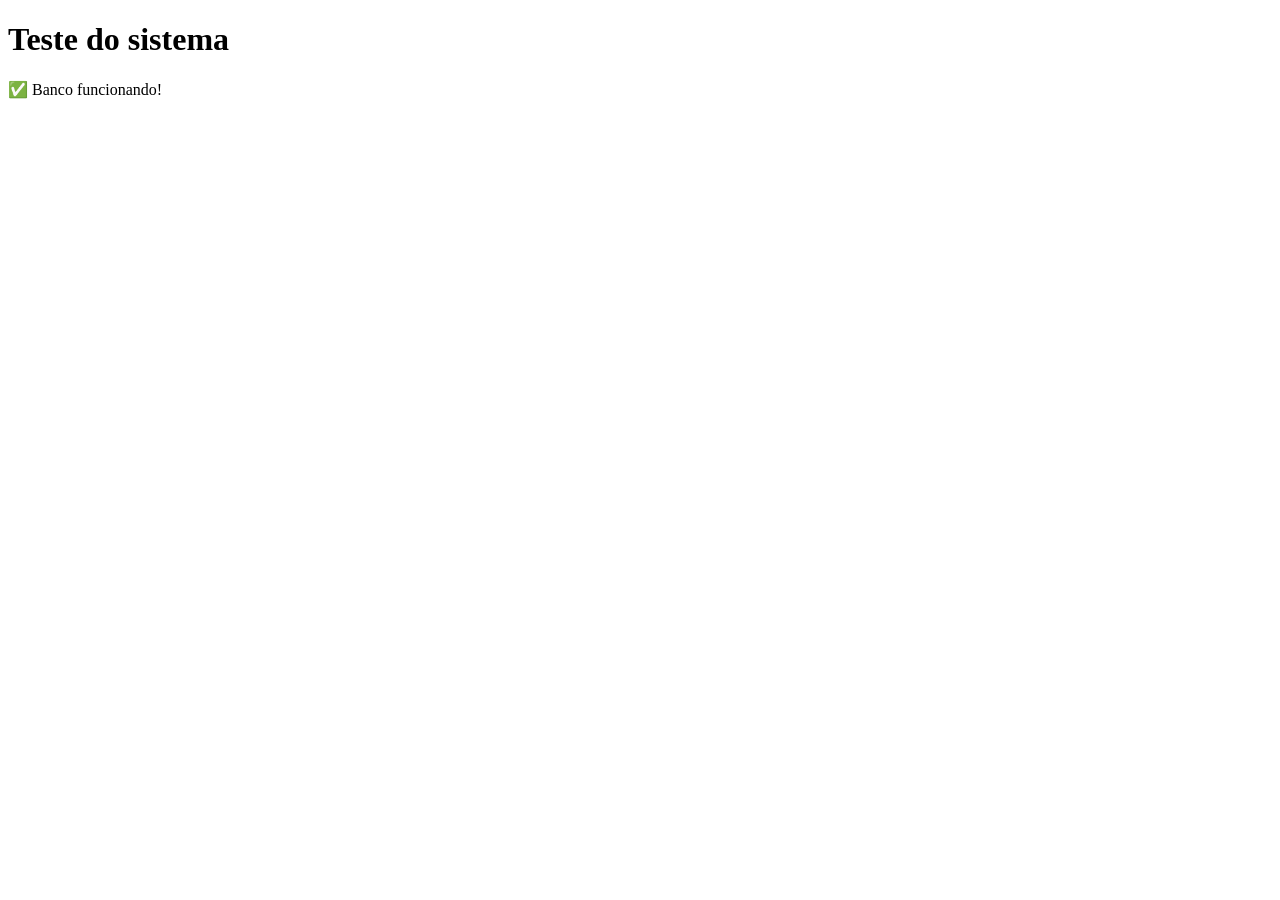
<file: index.html>
<!DOCTYPE html>
<html lang="pt-BR">
<head>
  <meta charset="UTF-8">
  <title>Teste Banco ACS</title>
</head>
<body>

<h1>Teste do sistema</h1>
<div id="status">Carregando...</div>

<script src="db.js"></script>

<script>
  initDB()
    .then(() => {
      document.getElementById("status").innerText = "✅ Banco funcionando!";
    })
    .catch(() => {
      document.getElementById("status").innerText = "❌ Erro no banco!";
    });
</script>

</body>
</html>
</file>
